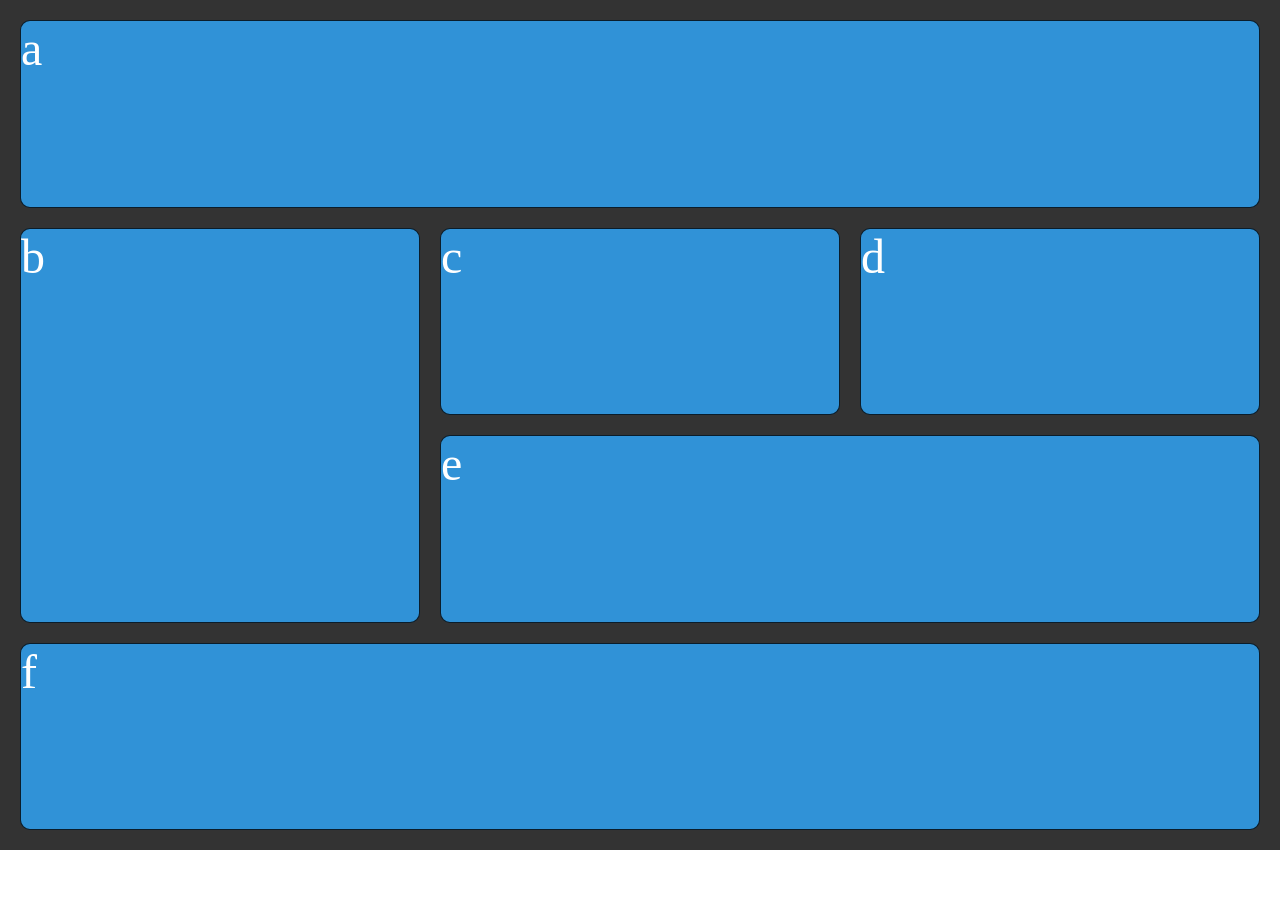
<file: EX-1/index.html>
<!DOCTYPE html>
<html lang="en">
<head>
    <meta charset="UTF-8">
    <meta name="viewport" content="width=device-width, initial-scale=1.0">
    <title>Grid</title>
    <link rel="stylesheet" href="style.css">
</head>
<body>
    <div class="wrapper">
        <div class="item a">a</div>
        <div class="item b">b</div>
        <div class="item c">c</div>  
        <div class="item d">d</div>
        <div class="item e">e</div>
        <div class="item f">f</div>  
      </div>
</body>
</html>
</file>
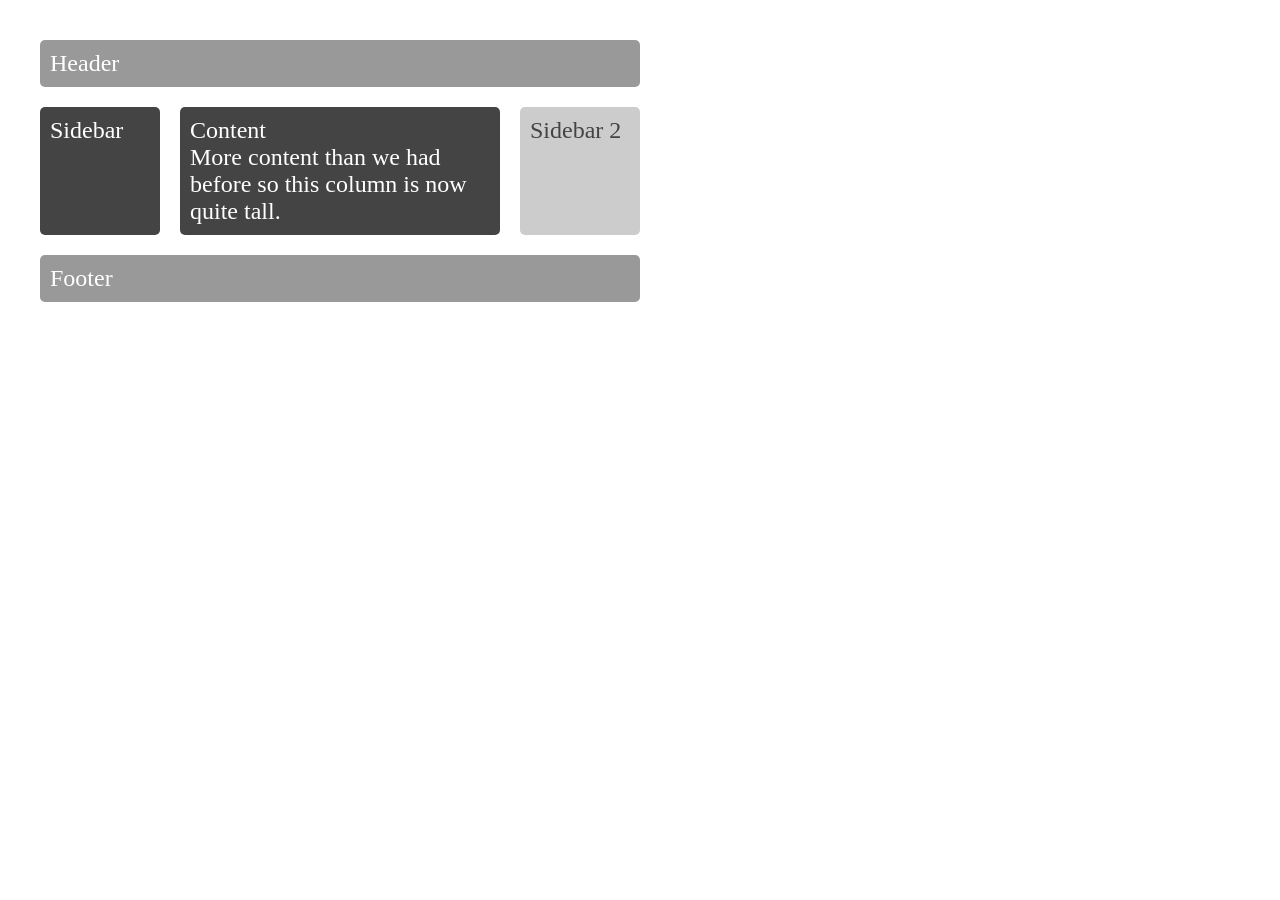
<file: EX-5/index.html>
<!DOCTYPE html>
<html lang="en">

<head>
    <meta charset="UTF-8">
    <meta name="viewport" content="width=device-width, initial-scale=1.0">
    <title>Responsive</title>
    <link rel="stylesheet" href="style.css">
</head>

<body>
    <div class="wrapper">
        <div class="box header">Header</div>
        <div class="box sidebar">Sidebar</div>
        <div class="box sidebar2">Sidebar 2</div>
        <div class="box content">Content
            <br /> More content than we had before so this column is now quite tall.
        </div>
        <div class="box footer">Footer</div>
    </div>
</body>

</html>
</file>
<file: EX-1/style.css>
/* Styling only */
body {
  margin: 0;
}

.wrapper {
  display: grid;
  gap: 20px;
  grid-template-columns: repeat(3, 1fr);
  grid-template-rows: repeat(4, 1fr);
  background-color: #333333;
  color: #444;
  padding: 20px;
  height: 90vh;
}

.item {
  background-color: #3092d7;
  color: #fff;
  border-radius: 10px;
  border: 1px solid rgba(0, 0, 0, 0.8);
  font-size: 3em;
}

/* Layouting only  (your work)*/
.a{
  grid-column: 1/4;
  grid-row: 1/2;
}

.b {
  grid-column: 1/2;
  grid-row: 2/4;
}

.c {
  grid-column: 2/3;
  grid-row: 2/3;
}

.d {
  grid-column: 3/4;
  grid-row: 2/3;
}

.e {
  grid-column: 2/4;
  grid-row: 3/4;
}

.f {
  grid-column: 1/4;
  grid-row: 4/5;
}
</file>
<file: EX-5/style.css>
body {
    margin: 40px;
}

.sidebar {
    grid-area: sidebar;
}

.sidebar2 {
    grid-area: sidebar2;
}

.content {
    grid-area: content;
}

.header {
    grid-area: header;
}

.footer {
    grid-area: footer;
}

.wrapper {
    background-color: #fff;
    color: #444;
}

.wrapper {
    display: grid;
    grid-gap: 1em;
    grid-template-areas:
        "header"
        "sidebar"
        "content"
        "sidebar2"
        "footer"
}

@media only screen and (min-width: 500px) {
    .wrapper {

        grid-template-columns: 20% auto;
        grid-template-areas:
            "header   header"
            "sidebar  content"
            "sidebar2 sidebar2"
            "footer   footer";
    }
}

@media only screen and (min-width: 600px) {
    .wrapper {
        grid-gap: 20px;
        grid-template-columns: 120px auto 120px;
        grid-template-areas:
            "header  header  header"
            "sidebar content sidebar2"
            "footer  footer  footer";
        max-width: 600px;
    }
}

.box {
    background-color: #444;
    color: #fff;
    border-radius: 5px;
    padding: 10px;
    font-size: 150%;
}

.header,
.footer {
    background-color: #999;
}

.sidebar2 {
    background-color: #ccc;
    color: #444;
}
</file>
